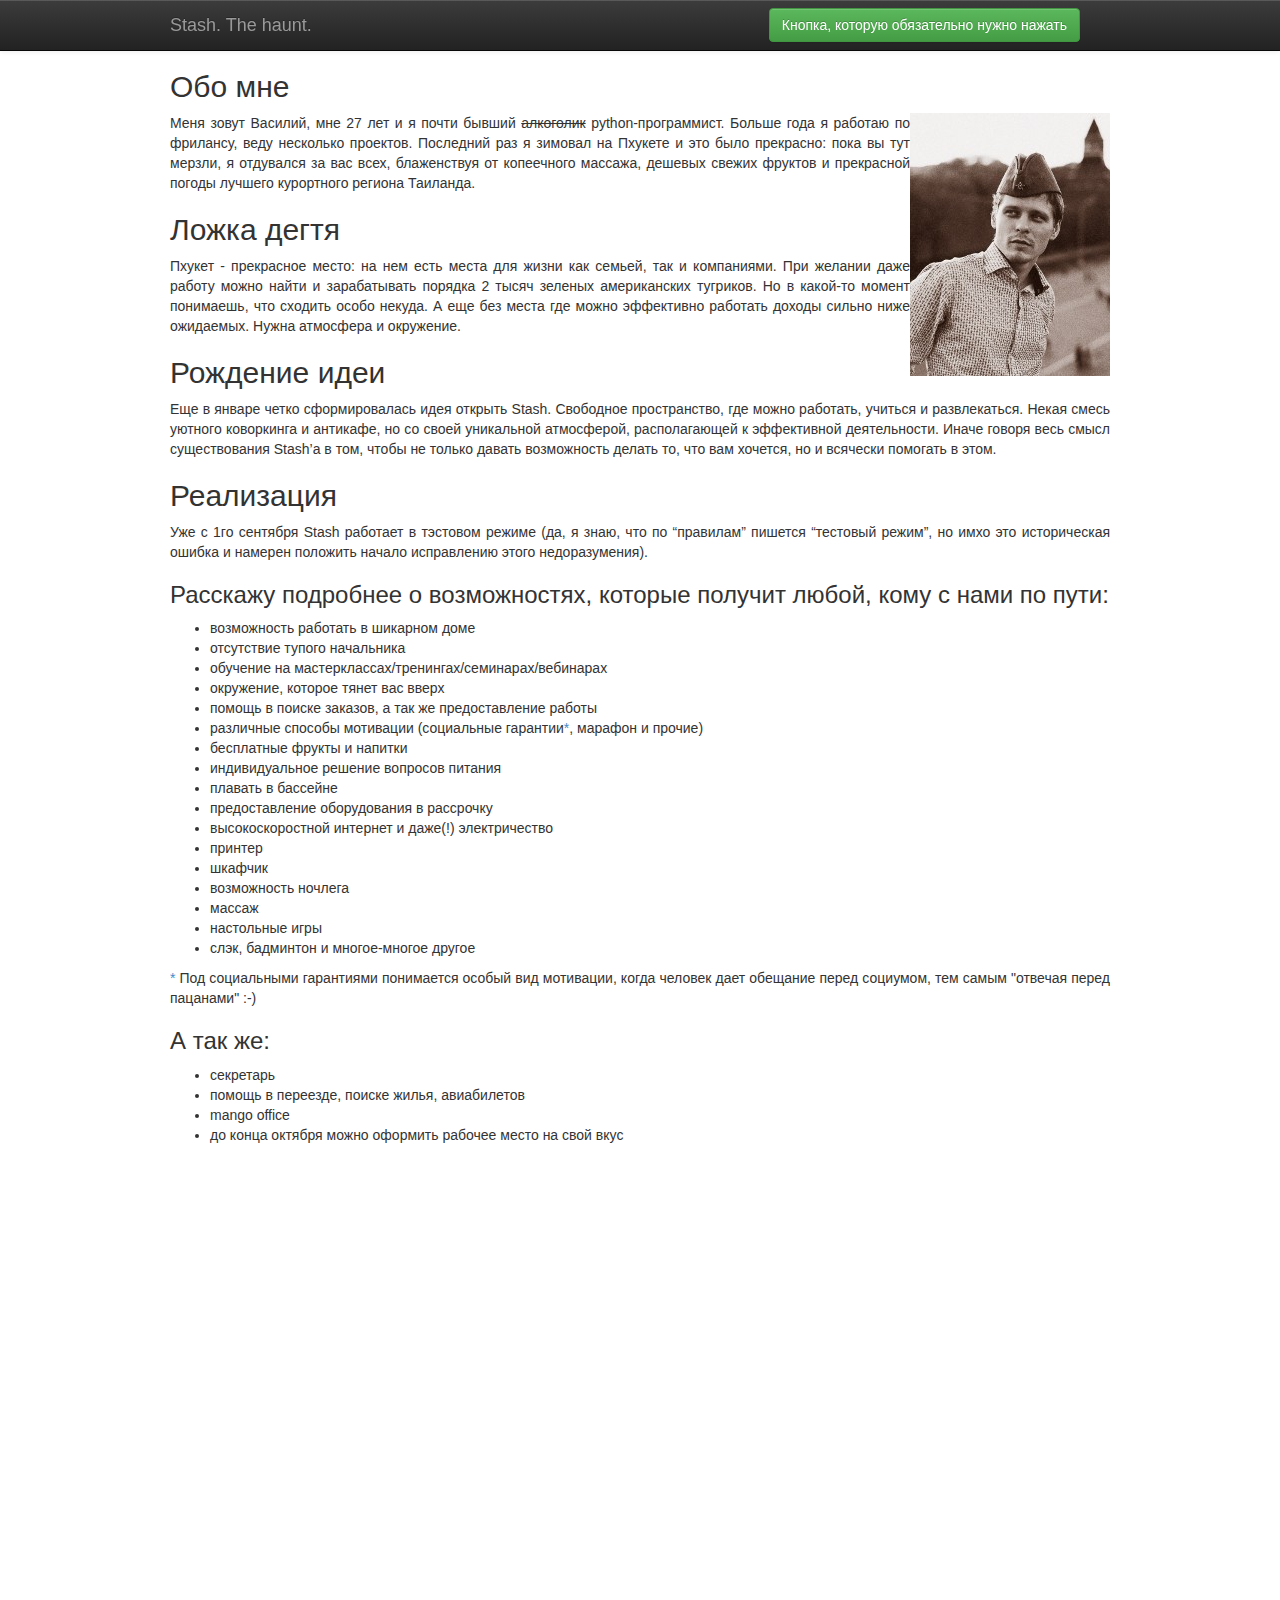
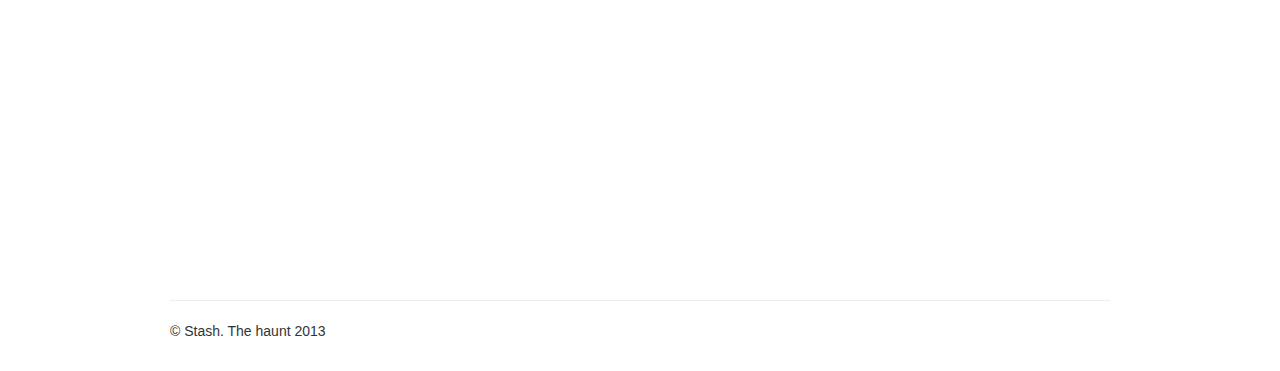
<file: index.html>
<!DOCTYPE html>
<!--[if lt IE 7]>      <html class="no-js lt-ie9 lt-ie8 lt-ie7"> <![endif]-->
<!--[if IE 7]>         <html class="no-js lt-ie9 lt-ie8"> <![endif]-->
<!--[if IE 8]>         <html class="no-js lt-ie9"> <![endif]-->
<!--[if gt IE 8]><!--> <html class="no-js"> <!--<![endif]-->
    <head>
        <meta charset="utf-8">
        <meta http-equiv="X-UA-Compatible" content="IE=edge,chrome=1">
        <title></title>
        <meta name="description" content="">
        <meta name="viewport" content="width=device-width">

        <link rel="stylesheet" href="static/css/bootstrap.min.css">
        <link rel="stylesheet" href="static/css/bootstrap-theme.min.css">
        <link rel="stylesheet" href="static/css/main.css">

        <script src="static/js/vendor/modernizr-2.6.2-respond-1.1.0.min.js"></script>
    </head>
    <body>
        <!--[if lt IE 7]>
            <p class="chromeframe">You are using an <strong>outdated</strong> browser. Please <a href="http://browsehappy.com/">upgrade your browser</a> or <a href="http://www.google.com/chromeframe/?redirect=true">activate Google Chrome Frame</a> to improve your experience.</p>
        <![endif]-->
    <div class="navbar navbar-inverse navbar-fixed-top">
      <div class="container">
        <div class="navbar-header">
          <a class="navbar-brand" href="#">Stash. The haunt.</a>
        </div>
        <div class="navbar-collapse collapse">
          <form class="navbar-form navbar-right">
            <a href="#2"><button type="button" class="btn btn-success">Кнопка, которую обязательно нужно нажать</button></a>
          </form>
        </div><!--/.navbar-collapse -->
      </div>
    </div>

    <!-- Main jumbotron for a primary marketing message or call to action -->
    <div class="container">
        <h2>Обо мне</h2>
          <p>
          <img src="static/images/me.jpg" alt="" align="right"/>
              Меня зовут Василий, мне 27 лет и я почти бывший <strike>алкоголик</strike> python-программист. Больше года я работаю по фрилансу, веду несколько проектов. Последний раз я зимовал на Пхукете и это было прекрасно: пока вы тут мерзли, я отдувался за вас всех, блаженствуя от копеечного массажа, дешевых свежих фруктов и прекрасной погоды лучшего курортного региона Таиланда.
          </p>
        <h2>Ложка дегтя</h2>
          <p>Пхукет - прекрасное место: на нем есть места для жизни как семьей, так и компаниями. При желании даже работу можно найти и зарабатывать порядка 2 тысяч зеленых американских тугриков. Но в какой-то момент понимаешь, что сходить особо некуда. А еще без места где можно эффективно работать доходы сильно ниже ожидаемых. Нужна атмосфера и окружение.</p>
        <h2>Рождение идеи</h2>
          <p>Еще в январе четко сформировалась идея открыть Stash. Свободное пространство, где можно работать, учиться и развлекаться. Некая смесь уютного коворкинга и антикафе, но со своей уникальной атмосферой, располагающей к эффективной деятельности. Иначе говоря весь смысл существования Stash’a в том, чтобы не только давать возможность делать то, что вам хочется, но и всячески помогать в этом.</p>
        <h2>Реализация</h2>
          <p>Уже с 1го сентября Stash работает в тэстовом режиме (да, я знаю, что по “правилам” пишется “тестовый режим”, но имхо это историческая ошибка и намерен положить начало исправлению этого недоразумения).</p>
        <h3>Расскажу подробнее о возможностях, которые получит любой, кому с нами по пути:</h3>
        <ul>
            <li>возможность работать в шикарном доме</li>
            <li>отсутствие тупого начальника</li>
            <li>обучение на мастерклассах/тренингах/семинарах/вебинарах</li>
            <li>окружение, которое тянет вас вверх</li>
            <li>помощь в поиске заказов, а так же предоставление работы</li>
            <li>различные способы мотивации (социальные гарантии<a href="#1">*</a>, марафон и прочие)</li>
            <li>бесплатные фрукты и напитки</li>
            <li>индивидуальное решение вопросов питания</li>
            <li>плавать в бассейне</li>
            <li>предоставление оборудования в рассрочку</li>
            <li>высокоскоростной интернет и даже(!) электричество</li>
            <li>принтер</li>
            <li>шкафчик</li>
            <li>возможность ночлега</li>
            <li>массаж</li>
            <li>настольные игры</li>
            <li>слэк, бадминтон и многое-многое другое</li>
        </ul>
          <p><a name="1">*</a> Под социальными гарантиями понимается особый вид мотивации, когда человек дает обещание перед социумом, тем самым "отвечая перед пацанами" :-)</p>
        <h3>А так же:</h3>
          <ul>
            <li>секретарь</li>
            <li>помощь в переезде, поиске жилья, авиабилетов</li>
            <li>mango office</li>
            <li>до конца октября можно оформить рабочее место на свой вкус</li>
          </ul>
          <a name="2"></a>
      <div>
        <iframe src="https://docs.google.com/forms/d/1750VKhHzGlGm9T294YxfY_p4r6bTXIUY_jeciv79o-w/viewform?embedded=true" width="760" height="720" frameborder="0" marginheight="0" marginwidth="0">Загрузка...</iframe>
      </div>
      <hr>
      <footer>
        <p>&copy; Stash. The haunt 2013</p>
      </footer>
    </div> <!-- /container -->
<!--<p><input type="button" value="Popup!" id="popup__toggle" /></p>-->
<!--<div class="popup__overlay">-->
    <!--<div class="popup">-->
        <!--<a href="#" class="popup__close">X</a>-->
        <!--<h2>Чтобы получить больше инфы о Stash’e заполните заявку:</h2>-->
        <!--<p>Please enter your login and password to continue</p>-->
        <!--<div class="popup-form__row">-->
            <!--<label for="popup-form_login">Login</label>-->
            <!--<input type="text" id="popup-form_login" value="" />-->
        <!--</div>-->
        <!--<div class="popup-form__row">-->
            <!--<label for="popup-form_password">Password</label>-->
            <!--<input type="password" id="popup-form_password" value="" />-->
        <!--</div>-->
        <!--<input type="button" value="Log in" />-->
    <!--</div>-->
<!--</div>-->
        <script src="//ajax.googleapis.com/ajax/libs/jquery/1.10.1/jquery.min.js"></script>
        <script>window.jQuery || document.write('<script src="js/vendor/jquery-1.10.1.min.js"><\/script>')</script>
        <script src="static/js/vendor/bootstrap.min.js"></script>
        <script src="static/js/plugins.js"></script>
        <script src="static/js/main.js"></script>

    <!-- Yandex.Metrika counter -->
<script type="text/javascript">
(function (d, w, c) {
    (w[c] = w[c] || []).push(function() {
        try {
            w.yaCounter22289527 = new Ya.Metrika({id:22289527,
                    webvisor:true,
                    clickmap:true,
                    trackLinks:true,
                    accurateTrackBounce:true,
                    trackHash:true});
        } catch(e) { }
    });

    var n = d.getElementsByTagName("script")[0],
        s = d.createElement("script"),
        f = function () { n.parentNode.insertBefore(s, n); };
    s.type = "text/javascript";
    s.async = true;
    s.src = (d.location.protocol == "https:" ? "https:" : "http:") + "//mc.yandex.ru/metrika/watch.js";

    if (w.opera == "[object Opera]") {
        d.addEventListener("DOMContentLoaded", f, false);
    } else { f(); }
})(document, window, "yandex_metrika_callbacks");
</script>
<noscript><div><img src="//mc.yandex.ru/watch/22289527" style="position:absolute; left:-9999px;" alt="" /></div></noscript>
<!-- /Yandex.Metrika counter -->
    </body>
</html>
</file>
<file: static/css/main.css>
/* ==========================================================================
   Author's custom styles
   ========================================================================== */

body {
    padding-top: 50px;
    padding-bottom: 20px;
}

.container {
    max-width: 970px;
}

.container p {
    text-align: justify;
}
</file>
